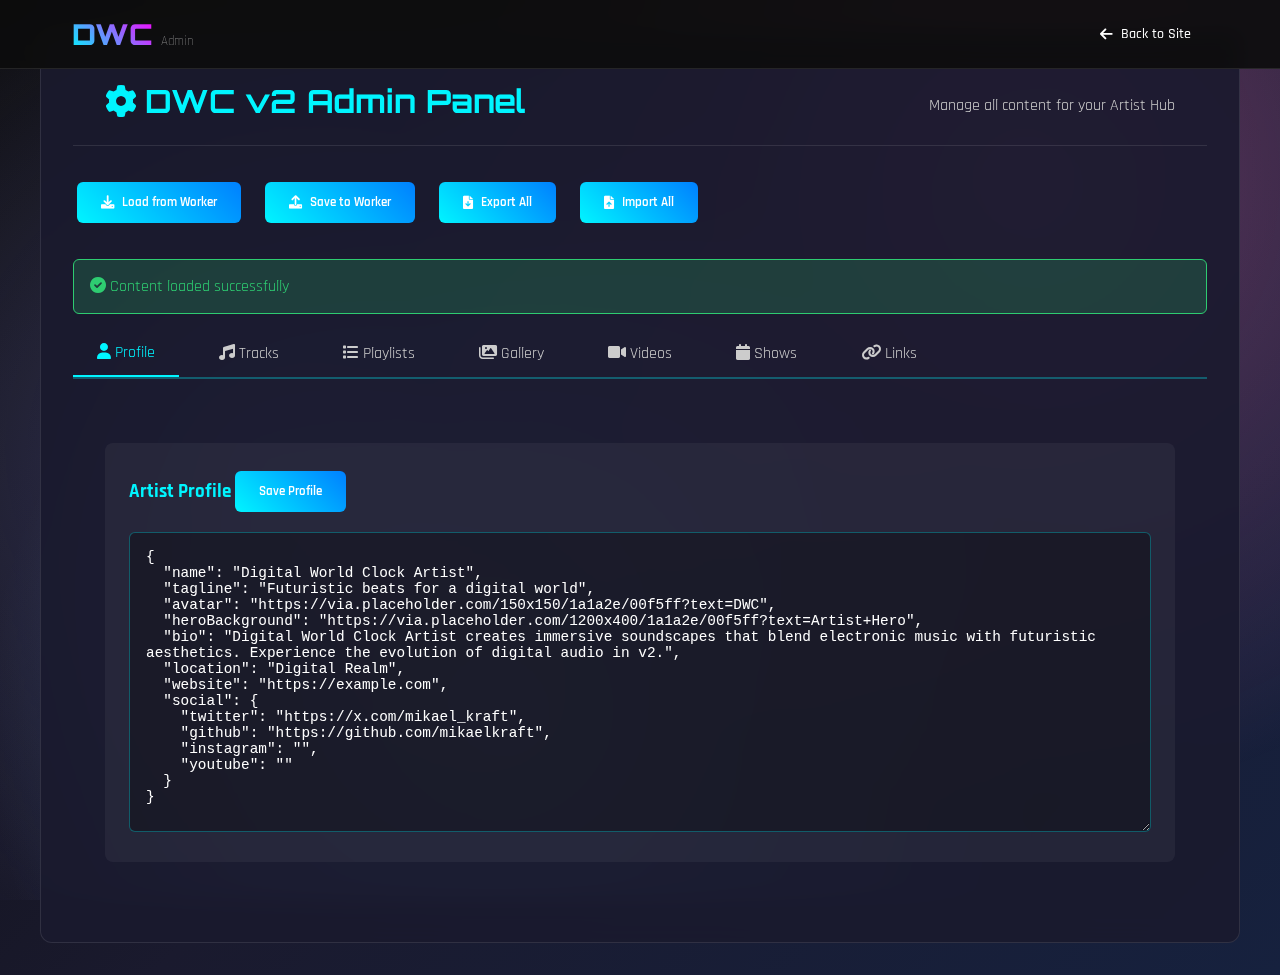
<file: v2/admin/index.html>
<!DOCTYPE html>
<html lang="en">
<head>
    <meta charset="UTF-8">
    <meta name="viewport" content="width=device-width, initial-scale=1.0">
    <title>DWC v2 Admin Panel</title>
    
    <!-- Futuristic fonts -->
    <link href="https://fonts.googleapis.com/css2?family=Orbitron:wght@400;700;900&family=Rajdhani:wght@300;400;500;600;700&display=swap" rel="stylesheet">
    
    <!-- Font Awesome for icons -->
    <link rel="stylesheet" href="https://cdnjs.cloudflare.com/ajax/libs/font-awesome/6.0.0/css/all.min.css">
    
    <link rel="stylesheet" href="../style.css">
    <style>
        .admin-panel {
            max-width: 1200px;
            margin: 2rem auto;
            padding: 2rem;
            background: rgba(26, 26, 46, 0.9);
            border-radius: 12px;
            backdrop-filter: blur(10px);
        }
        
        .admin-header {
            text-align: center;
            margin-bottom: 2rem;
        }
        
        .admin-title {
            font-family: 'Orbitron', monospace;
            font-size: 2rem;
            color: #00f5ff;
            margin-bottom: 0.5rem;
        }
        
        .admin-tabs {
            display: flex;
            gap: 1rem;
            margin-bottom: 2rem;
            border-bottom: 2px solid rgba(0, 245, 255, 0.3);
        }
        
        .admin-tab {
            padding: 0.75rem 1.5rem;
            background: none;
            border: none;
            color: #ccc;
            cursor: pointer;
            font-family: 'Rajdhani', sans-serif;
            font-size: 1rem;
            transition: all 0.3s ease;
        }
        
        .admin-tab.active {
            color: #00f5ff;
            border-bottom: 2px solid #00f5ff;
        }
        
        .admin-content {
            display: none;
        }
        
        .admin-content.active {
            display: block;
        }
        
        .admin-actions {
            display: flex;
            gap: 1rem;
            margin-bottom: 2rem;
            flex-wrap: wrap;
        }
        
        .admin-btn {
            padding: 0.75rem 1.5rem;
            background: linear-gradient(45deg, #00f5ff, #0080ff);
            border: none;
            border-radius: 6px;
            color: white;
            cursor: pointer;
            font-family: 'Rajdhani', sans-serif;
            font-weight: 600;
            transition: all 0.3s ease;
        }
        
        .admin-btn:hover {
            transform: translateY(-2px);
            box-shadow: 0 8px 16px rgba(0, 245, 255, 0.3);
        }
        
        .admin-btn.danger {
            background: linear-gradient(45deg, #ff4757, #ff3742);
        }
        
        .content-editor {
            background: rgba(255, 255, 255, 0.05);
            border-radius: 8px;
            padding: 1.5rem;
            margin-bottom: 1rem;
        }
        
        .editor-header {
            display: flex;
            justify-content: between;
            align-items: center;
            margin-bottom: 1rem;
        }
        
        .editor-title {
            font-family: 'Rajdhani', sans-serif;
            font-size: 1.2rem;
            color: #00f5ff;
        }
        
        .json-editor {
            width: 100%;
            min-height: 300px;
            background: rgba(0, 0, 0, 0.3);
            border: 1px solid rgba(0, 245, 255, 0.3);
            border-radius: 6px;
            padding: 1rem;
            color: #fff;
            font-family: 'Courier New', monospace;
            font-size: 0.9rem;
            resize: vertical;
        }
        
        .status-message {
            padding: 1rem;
            border-radius: 6px;
            margin: 1rem 0;
            font-family: 'Rajdhani', sans-serif;
        }
        
        .status-success {
            background: rgba(46, 204, 113, 0.2);
            border: 1px solid #2ecc71;
            color: #2ecc71;
        }
        
        .status-error {
            background: rgba(231, 76, 60, 0.2);
            border: 1px solid #e74c3c;
            color: #e74c3c;
        }
        
        .status-warning {
            background: rgba(241, 196, 15, 0.2);
            border: 1px solid #f1c40f;
            color: #f1c40f;
        }
    </style>
</head>
<body>
    <!-- Background particle system -->
    <div id="particles-container"></div>
    
    <!-- Header -->
    <header class="header">
        <div class="nav-container">
            <div class="brand">
                <span class="brand-text">DWC</span>
                <span class="brand-sub">Admin</span>
            </div>
            <nav class="nav">
                <a href="../index.html" class="nav-link">
                    <i class="fas fa-arrow-left"></i>
                    <span>Back to Site</span>
                </a>
            </nav>
        </div>
    </header>

    <!-- Admin Panel -->
    <div class="admin-panel">
        <div class="admin-header">
            <h1 class="admin-title">
                <i class="fas fa-cog"></i>
                DWC v2 Admin Panel
            </h1>
            <p style="color: #ccc;">Manage all content for your Artist Hub</p>
        </div>

        <!-- Global Actions -->
        <div class="admin-actions">
            <button id="load-from-worker" class="admin-btn">
                <i class="fas fa-download"></i>
                Load from Worker
            </button>
            <button id="save-to-worker" class="admin-btn">
                <i class="fas fa-upload"></i>
                Save to Worker
            </button>
            <button id="export-all" class="admin-btn">
                <i class="fas fa-file-download"></i>
                Export All
            </button>
            <button id="import-all" class="admin-btn">
                <i class="fas fa-file-upload"></i>
                Import All
            </button>
        </div>

        <!-- Status Messages -->
        <div id="status-container"></div>

        <!-- Content Tabs -->
        <div class="admin-tabs">
            <button class="admin-tab active" data-tab="profile">
                <i class="fas fa-user"></i>
                Profile
            </button>
            <button class="admin-tab" data-tab="tracks">
                <i class="fas fa-music"></i>
                Tracks
            </button>
            <button class="admin-tab" data-tab="playlists">
                <i class="fas fa-list"></i>
                Playlists
            </button>
            <button class="admin-tab" data-tab="gallery">
                <i class="fas fa-images"></i>
                Gallery
            </button>
            <button class="admin-tab" data-tab="videos">
                <i class="fas fa-video"></i>
                Videos
            </button>
            <button class="admin-tab" data-tab="shows">
                <i class="fas fa-calendar"></i>
                Shows
            </button>
            <button class="admin-tab" data-tab="links">
                <i class="fas fa-link"></i>
                Links
            </button>
        </div>

        <!-- Content Editors -->
        <div id="profile-content" class="admin-content active">
            <div class="content-editor">
                <div class="editor-header">
                    <h3 class="editor-title">Artist Profile</h3>
                    <button id="save-profile" class="admin-btn">Save Profile</button>
                </div>
                <textarea id="profile-editor" class="json-editor" placeholder="Profile JSON will load here..."></textarea>
            </div>
        </div>

        <div id="tracks-content" class="admin-content">
            <div class="content-editor">
                <div class="editor-header">
                    <h3 class="editor-title">Music Tracks</h3>
                    <button id="save-tracks" class="admin-btn">Save Tracks</button>
                </div>
                <textarea id="tracks-editor" class="json-editor" placeholder="Tracks JSON will load here..."></textarea>
            </div>
        </div>

        <div id="playlists-content" class="admin-content">
            <div class="content-editor">
                <div class="editor-header">
                    <h3 class="editor-title">Playlists</h3>
                    <button id="save-playlists" class="admin-btn">Save Playlists</button>
                </div>
                <textarea id="playlists-editor" class="json-editor" placeholder="Playlists JSON will load here..."></textarea>
            </div>
        </div>

        <div id="gallery-content" class="admin-content">
            <div class="content-editor">
                <div class="editor-header">
                    <h3 class="editor-title">Gallery</h3>
                    <button id="save-gallery" class="admin-btn">Save Gallery</button>
                </div>
                <textarea id="gallery-editor" class="json-editor" placeholder="Gallery JSON will load here..."></textarea>
            </div>
        </div>

        <div id="videos-content" class="admin-content">
            <div class="content-editor">
                <div class="editor-header">
                    <h3 class="editor-title">Videos</h3>
                    <button id="save-videos" class="admin-btn">Save Videos</button>
                </div>
                <textarea id="videos-editor" class="json-editor" placeholder="Videos JSON will load here..."></textarea>
            </div>
        </div>

        <div id="shows-content" class="admin-content">
            <div class="content-editor">
                <div class="editor-header">
                    <h3 class="editor-title">Shows</h3>
                    <button id="save-shows" class="admin-btn">Save Shows</button>
                </div>
                <textarea id="shows-editor" class="json-editor" placeholder="Shows JSON will load here..."></textarea>
            </div>
        </div>

        <div id="links-content" class="admin-content">
            <div class="content-editor">
                <div class="editor-header">
                    <h3 class="editor-title">Links</h3>
                    <button id="save-links" class="admin-btn">Save Links</button>
                </div>
                <textarea id="links-editor" class="json-editor" placeholder="Links JSON will load here..."></textarea>
            </div>
        </div>
    </div>

    <!-- Scripts -->
    <script src="../config.js"></script>
    <script src="admin.js"></script>
</body>
</html>
</file>
<file: v2/style.css>
/* Reset and base styles */
* {
    margin: 0;
    padding: 0;
    box-sizing: border-box;
}

body {
    font-family: 'Rajdhani', sans-serif;
    background: linear-gradient(135deg, #0c0c0c 0%, #1a1a2e 50%, #16213e 100%);
    color: #ffffff;
    min-height: 100vh;
    overflow-x: hidden;
    position: relative;
}

/* Particles background */
#particles-container {
    position: fixed;
    top: 0;
    left: 0;
    width: 100%;
    height: 100%;
    z-index: -1;
    background: radial-gradient(circle at 20% 50%, rgba(120, 119, 198, 0.3) 0%, transparent 50%),
                radial-gradient(circle at 80% 20%, rgba(255, 119, 198, 0.3) 0%, transparent 50%),
                radial-gradient(circle at 40% 80%, rgba(120, 198, 255, 0.3) 0%, transparent 50%);
}

/* Header */
.header {
    position: fixed;
    top: 0;
    left: 0;
    right: 0;
    z-index: 1000;
    background: rgba(12, 12, 12, 0.9);
    backdrop-filter: blur(10px);
    border-bottom: 1px solid rgba(255, 255, 255, 0.1);
}

.nav-container {
    display: flex;
    justify-content: space-between;
    align-items: center;
    padding: 1rem 2rem;
    max-width: 1200px;
    margin: 0 auto;
}

.brand {
    display: flex;
    align-items: baseline;
    gap: 0.5rem;
}

.brand-text {
    font-family: 'Orbitron', monospace;
    font-size: 1.8rem;
    font-weight: 900;
    background: linear-gradient(45deg, #00f5ff, #ff00ff);
    -webkit-background-clip: text;
    -webkit-text-fill-color: transparent;
    background-clip: text;
}

.brand-sub {
    font-size: 0.8rem;
    color: #888;
    font-weight: 300;
}

.nav {
    display: flex;
    gap: 2rem;
}

.nav-link {
    display: flex;
    align-items: center;
    gap: 0.5rem;
    color: #ffffff;
    text-decoration: none;
    font-size: 0.9rem;
    font-weight: 500;
    transition: all 0.3s ease;
    padding: 0.5rem 1rem;
    border-radius: 20px;
    border: 1px solid transparent;
}

.nav-link:hover {
    color: #00f5ff;
    border-color: rgba(0, 245, 255, 0.3);
    background: rgba(0, 245, 255, 0.1);
}

/* Main content */
.main-content {
    padding-top: 170px;
    min-height: 100vh;
    max-width: 1200px;
    margin: 0 auto;
    padding-left: 2rem;
    padding-right: 2rem;
}

/* Digital clock */
.clock-container {
    text-align: center;
    margin-bottom: 3rem;
}

.digital-clock {
    font-family: 'Orbitron', monospace;
    font-size: 3rem;
    font-weight: 700;
    color: #00f5ff;
    text-shadow: 0 0 20px rgba(0, 245, 255, 0.5);
    margin-bottom: 0.5rem;
}

.clock-label {
    font-size: 1rem;
    color: #888;
    text-transform: uppercase;
    letter-spacing: 2px;
}

/* Player container */
.player-container {
    background: rgba(255, 255, 255, 0.05);
    backdrop-filter: blur(15px);
    border-radius: 20px;
    border: 1px solid rgba(255, 255, 255, 0.1);
    padding: 2rem;
    margin-bottom: 3rem;
    box-shadow: 0 8px 32px rgba(0, 0, 0, 0.3);
}

/* Track info */
.track-info {
    display: flex;
    gap: 2rem;
    margin-bottom: 2rem;
    align-items: center;
}

.track-artwork {
    position: relative;
    width: 120px;
    height: 120px;
    border-radius: 15px;
    overflow: hidden;
    border: 2px solid rgba(255, 255, 255, 0.2);
}

.track-artwork img {
    width: 100%;
    height: 100%;
    object-fit: cover;
}

.artwork-overlay {
    position: absolute;
    top: 0;
    left: 0;
    right: 0;
    bottom: 0;
    background: rgba(0, 0, 0, 0.5);
    display: flex;
    align-items: center;
    justify-content: center;
    opacity: 0;
    transition: opacity 0.3s ease;
}

.track-artwork:hover .artwork-overlay {
    opacity: 1;
}

.play-indicator {
    color: #00f5ff;
    font-size: 2rem;
}

.track-details {
    flex: 1;
    min-width: 0;
}

.track-title {
    font-size: 2rem;
    font-weight: 700;
    margin-bottom: 0.5rem;
    background: linear-gradient(45deg, #ffffff, #00f5ff);
    -webkit-background-clip: text;
    -webkit-text-fill-color: transparent;
    background-clip: text;
    white-space: nowrap;
    overflow: hidden;
    text-overflow: ellipsis;
}

.track-artist {
    font-size: 1.2rem;
    color: #ff00ff;
    margin-bottom: 0.3rem;
    font-weight: 500;
}

.track-album {
    font-size: 1rem;
    color: #888;
    font-weight: 300;
}

/* Visualizer */
.visualizer-container {
    margin-bottom: 2rem;
    height: 100px;
    border-radius: 10px;
    overflow: hidden;
    border: 1px solid rgba(255, 255, 255, 0.1);
}

.visualizer {
    width: 100%;
    height: 100%;
    background: linear-gradient(45deg, rgba(0, 245, 255, 0.1), rgba(255, 0, 255, 0.1));
}

/* Player controls */
.player-controls {
    display: flex;
    justify-content: center;
    align-items: center;
    gap: 2rem;
    margin-bottom: 2rem;
}

.control-btn {
    background: transparent;
    border: 2px solid rgba(255, 255, 255, 0.2);
    color: #ffffff;
    width: 50px;
    height: 50px;
    border-radius: 50%;
    cursor: pointer;
    transition: all 0.3s ease;
    display: flex;
    align-items: center;
    justify-content: center;
    font-size: 1.2rem;
}

.control-btn:hover {
    border-color: #00f5ff;
    color: #00f5ff;
    transform: scale(1.1);
    box-shadow: 0 0 20px rgba(0, 245, 255, 0.3);
}

.play-btn {
    width: 70px;
    height: 70px;
    font-size: 1.5rem;
    background: linear-gradient(45deg, #00f5ff, #ff00ff);
    border: none;
}

.play-btn:hover {
    transform: scale(1.1);
    box-shadow: 0 0 30px rgba(0, 245, 255, 0.5);
}

/* Progress bar */
.progress-container {
    display: flex;
    align-items: center;
    gap: 1rem;
    margin-bottom: 1rem;
}

.time-display {
    font-family: 'Orbitron', monospace;
    font-size: 0.9rem;
    color: #888;
    min-width: 40px;
}

.progress-bar-container {
    flex: 1;
    height: 6px;
    background: rgba(255, 255, 255, 0.1);
    border-radius: 3px;
    position: relative;
    cursor: pointer;
}

.progress-bar {
    width: 100%;
    height: 100%;
    position: relative;
}

.progress-fill {
    height: 100%;
    background: linear-gradient(90deg, #00f5ff, #ff00ff);
    border-radius: 3px;
    width: 0%;
    transition: width 0.1s ease;
}

.progress-handle {
    position: absolute;
    top: 50%;
    transform: translateY(-50%);
    width: 12px;
    height: 12px;
    background: #ffffff;
    border-radius: 50%;
    left: 0%;
    opacity: 0;
    transition: opacity 0.3s ease;
    box-shadow: 0 0 10px rgba(255, 255, 255, 0.5);
}

.progress-bar-container:hover .progress-handle {
    opacity: 1;
}

/* Volume control */
.volume-container {
    display: flex;
    align-items: center;
    gap: 1rem;
    justify-content: center;
}

.volume-container i {
    color: #888;
    font-size: 1rem;
}

.volume-bar-container {
    width: 100px;
    height: 4px;
    background: rgba(255, 255, 255, 0.1);
    border-radius: 2px;
    position: relative;
    cursor: pointer;
}

.volume-bar {
    width: 100%;
    height: 100%;
    position: relative;
}

.volume-fill {
    height: 100%;
    background: #00f5ff;
    border-radius: 2px;
    width: 80%;
}

.volume-handle {
    position: absolute;
    top: 50%;
    transform: translateY(-50%);
    width: 10px;
    height: 10px;
    background: #ffffff;
    border-radius: 50%;
    left: 80%;
    opacity: 0;
    transition: opacity 0.3s ease;
}

.volume-bar-container:hover .volume-handle {
    opacity: 1;
}

/* Lyrics */
.lyrics-container {
    background: rgba(255, 255, 255, 0.05);
    backdrop-filter: blur(15px);
    border-radius: 20px;
    border: 1px solid rgba(255, 255, 255, 0.1);
    padding: 2rem;
    margin-bottom: 3rem;
}

.lyrics-header {
    display: flex;
    align-items: center;
    gap: 1rem;
    margin-bottom: 1.5rem;
    font-size: 1.5rem;
    color: #00f5ff;
}

.lyrics-display {
    min-height: 200px;
    font-size: 1.1rem;
    line-height: 1.8;
    font-weight: 400;
}

.lyrics-loading {
    display: flex;
    align-items: center;
    justify-content: center;
    gap: 1rem;
    height: 200px;
    color: #888;
}

.lyrics-line {
    margin-bottom: 0.8rem;
    opacity: 0.6;
    transition: all 0.3s ease;
    cursor: pointer;
}

.lyrics-line.active {
    opacity: 1;
    color: #00f5ff;
    font-weight: 600;
    text-shadow: 0 0 10px rgba(0, 245, 255, 0.3);
}

.lyrics-line.typed {
    opacity: 1;
    color: #ffffff;
}

/* Admin panel */
.admin-panel {
    background: rgba(255, 0, 0, 0.1);
    border: 1px solid rgba(255, 0, 0, 0.3);
    border-radius: 10px;
    padding: 1rem;
    margin-bottom: 2rem;
}

.admin-controls {
    display: flex;
    gap: 1rem;
}

.admin-btn {
    background: linear-gradient(45deg, #ff0040, #ff4000);
    color: white;
    border: none;
    padding: 0.5rem 1rem;
    border-radius: 5px;
    cursor: pointer;
    font-weight: 500;
    transition: all 0.3s ease;
}

.admin-btn:hover {
    transform: translateY(-2px);
    box-shadow: 0 4px 15px rgba(255, 0, 64, 0.3);
}

/* Footer */
.footer {
    background: rgba(12, 12, 12, 0.9);
    border-top: 1px solid rgba(255, 255, 255, 0.1);
    padding: 2rem;
    text-align: center;
}

.footer-content {
    max-width: 1200px;
    margin: 0 auto;
}

.copyright {
    font-size: 0.9rem;
    color: #888;
    margin-bottom: 1rem;
}

.attribution {
    font-size: 0.8rem;
    color: #666;
    margin-bottom: 1rem;
    display: flex;
    align-items: center;
    justify-content: center;
    gap: 0.5rem;
}

.license {
    display: flex;
    justify-content: center;
}

/* Responsive design */
@media (max-width: 768px) {
    .nav-container {
        padding: 1rem;
    }
    
    .brand-text {
        font-size: 1.5rem;
    }
    
    .nav {
        gap: 1rem;
    }
    
    .nav-link span {
        display: none;
    }
    
    .main-content {
        padding-left: 1rem;
        padding-right: 1rem;
        padding-top: 190px;
    }
    
    .search-panel {
        right: 0.75rem;
        left: 0.75rem;
        width: auto;
    }
    
    .hero-clock .digital-clock {
        font-size: 2.1rem;
    }
    
    .digital-clock {
        font-size: 2rem;
    }
    
    .track-info {
        flex-direction: column;
        text-align: center;
        gap: 1rem;
    }
    
    .track-artwork {
        align-self: center;
    }
    
    .player-controls {
        gap: 1rem;
    }
    
    .control-btn {
        width: 45px;
        height: 45px;
        font-size: 1rem;
    }
    
    .play-btn {
        width: 60px;
        height: 60px;
        font-size: 1.3rem;
    }
    
    .volume-container {
        flex-direction: column;
        gap: 0.5rem;
    }
    
    .volume-bar-container {
        width: 150px;
    }
}

@media (max-width: 480px) {
    .player-container,
    .lyrics-container {
        padding: 1rem;
    }
    
    .track-title {
        font-size: 1.5rem;
    }
    
    .track-artist {
        font-size: 1rem;
    }
}

/* Animations */
@keyframes pulse {
    0%, 100% { opacity: 0.8; }
    50% { opacity: 1; }
}

.pulsing {
    animation: pulse 2s infinite;
}

@keyframes typewriter {
    from { width: 0; }
    to { width: 100%; }
}

.typewriter {
    overflow: hidden;
    white-space: nowrap;
    animation: typewriter 0.5s ease-in-out;
}

/* Hero clock block */
.hero-clock {
    display: flex;
    flex-direction: column;
    align-items: center;
    padding: 0.75rem 1.5rem 0.25rem;
    gap: 0.35rem;
}

.hero-clock .digital-clock {
    font-family: 'Orbitron', monospace;
    font-size: 2.6rem;
    font-weight: 700;
    color: #00f5ff;
    text-shadow: 0 0 12px rgba(0,245,255,0.5), 0 0 28px rgba(255,0,255,0.25);
    animation: heroClockGlow 5s ease-in-out infinite;
}

@keyframes heroClockGlow {
    0%,100% { text-shadow: 0 0 10px rgba(0,245,255,0.5), 0 0 22px rgba(255,0,255,0.18); }
    50% { text-shadow: 0 0 16px rgba(0,245,255,0.8), 0 0 38px rgba(255,0,255,0.35); }
}

.clock-label {
    font-size: 0.65rem;
    text-transform: uppercase;
    letter-spacing: 0.35em;
    color: rgba(255,255,255,0.55);
    font-family: 'Rajdhani', sans-serif;
    text-align: center;
}

/* Search panel and trigger */
.search-trigger {
    cursor: pointer;
    background: transparent;
    border: 1px solid transparent;
}

.search-trigger:hover {
    border-color: rgba(0,245,255,0.35);
    background: rgba(0,245,255,0.1);
}

.search-panel {
    position: absolute;
    top: 100%;
    right: 1.5rem;
    margin-top: 0.6rem;
    background: rgba(15,18,28,0.92);
    backdrop-filter: blur(14px) saturate(160%);
    border: 1px solid rgba(0,245,255,0.35);
    border-radius: 16px;
    padding: 0.85rem 1rem;
    box-shadow: 0 10px 40px -12px rgba(0,0,0,0.55), 0 0 0 1px rgba(255,255,255,0.05);
    width: clamp(260px, 38vw, 430px);
    z-index: 1200;
    animation: panelIn 180ms cubic-bezier(.4,.14,.3,1);
}

@keyframes panelIn {
    from { opacity: 0; transform: translateY(-8px) scale(.96); }
    to { opacity: 1; transform: translateY(0) scale(1); }
}

.search-form {
    display: flex;
    align-items: stretch;
    gap: 0.6rem;
}

.search-field {
    flex: 1;
    background: linear-gradient(150deg, rgba(30,40,60,0.85), rgba(16,20,32,0.9));
    border: 1px solid rgba(0,245,255,0.25);
    border-radius: 10px;
    padding: 0.6rem 0.85rem;
    font-family: 'Rajdhani', sans-serif;
    font-size: 0.95rem;
    color: #e7f9ff;
    outline: none;
    transition: border-color 0.25s, box-shadow 0.25s;
}

.search-field:focus {
    border-color: #23f0ff;
    box-shadow: 0 0 0 2px rgba(35,240,255,0.28);
}

.search-submit {
    background: linear-gradient(140deg, #02d3ff, #ff00ff 60%);
    border: none;
    border-radius: 10px;
    padding: 0 1rem;
    display: flex;
    align-items: center;
    color: #fff;
    font-size: 0.95rem;
    cursor: pointer;
    transition: filter 0.25s, transform 0.2s;
}

.search-submit:hover { filter: brightness(1.15); }
.search-submit:active { transform: scale(.93); }

/* Accessibility helpers */
.sr-only {
    position: absolute;
    width: 1px;
    height: 1px;
    padding: 0;
    margin: -1px;
    overflow: hidden;
    clip: rect(0 0 0 0);
    border: 0;
}

/* Gallery module */
.gallery-section {
    background: rgba(26,26,46,0.7);
    backdrop-filter: blur(10px);
    border: 1px solid rgba(255,255,255,0.1);
    border-radius: 15px;
    margin: 2rem 0;
    overflow: hidden;
}

.gallery-header {
    padding: 1.25rem 1.75rem;
    border-bottom: 1px solid rgba(255,255,255,0.1);
    display: flex;
    align-items: center;
    gap: 0.75rem;
}

.gallery-title {
    font-family: 'Orbitron', monospace;
    font-size: 1.25rem;
    font-weight: 700;
    color: #00f5ff;
    display: flex;
    align-items: center;
    gap: 0.6rem;
}

.gallery-grid {
    display: grid;
    grid-template-columns: repeat(auto-fit, minmax(240px, 1fr));
    gap: 1.25rem;
    padding: 1.5rem;
}

.gallery-item {
    position: relative;
    background: rgba(255,255,255,0.05);
    border: 1px solid transparent;
    border-radius: 14px;
    overflow: hidden;
    display: flex;
    flex-direction: column;
    cursor: pointer;
    transition: border-color 0.3s ease, background 0.3s ease, transform 0.35s ease;
}

.gallery-item:hover {
    border-color: rgba(0,245,255,0.35);
    background: rgba(0,245,255,0.08);
    transform: translateY(-6px);
}

.gallery-thumb {
    position: relative;
    width: 100%;
    aspect-ratio: 16 / 11;
    overflow: hidden;
}

.gallery-thumb img {
    width: 100%;
    height: 100%;
    object-fit: cover;
    transition: transform 0.6s ease;
}

.gallery-item:hover .gallery-thumb img {
    transform: scale(1.07) rotate(.3deg);
}

.gallery-meta {
    padding: 1rem 1rem 1.15rem;
    display: flex;
    flex-direction: column;
    gap: 0.35rem;
    min-height: 120px;
}

.gallery-title-text {
    font-weight: 600;
    font-size: 1.05rem;
    background: linear-gradient(45deg,#fff,#00f5ff);
    -webkit-background-clip: text;
    -webkit-text-fill-color: transparent;
    background-clip: text;
    line-height: 1.2;
    white-space: nowrap;
    overflow: hidden;
    text-overflow: ellipsis;
}

.gallery-description {
    font-size: 0.82rem;
    line-height: 1.35;
    color: #9aa4ba;
    flex: 1;
    overflow: hidden;
}

.gallery-tags {
    display: flex;
    flex-wrap: wrap;
    gap: 0.35rem;
    margin-top: 0.3rem;
}

.gallery-tag {
    font-size: 0.65rem;
    letter-spacing: 0.08em;
    text-transform: uppercase;
    padding: 0.25rem 0.5rem;
    border-radius: 20px;
    background: rgba(0,245,255,0.15);
    color: #b4f9ff;
    backdrop-filter: blur(4px);
}

.gallery-actions {
    position: absolute;
    top: 8px;
    right: 8px;
    display: flex;
    flex-direction: column;
    gap: 0.4rem;
    opacity: 0;
    transition: opacity 0.3s ease;
}

.gallery-item:hover .gallery-actions {
    opacity: 1;
}

.gallery-btn {
    background: rgba(0,0,0,0.5);
    border: 1px solid rgba(255,255,255,0.25);
    color: #e7f9ff;
    width: 34px;
    height: 34px;
    border-radius: 10px;
    display: flex;
    align-items: center;
    justify-content: center;
    font-size: 0.85rem;
    cursor: pointer;
    transition: background 0.25s, color 0.25s, border-color 0.25s;
}

.gallery-btn:hover {
    background: rgba(0,245,255,0.2);
    border-color: rgba(0,245,255,0.55);
    color: #00f5ff;
}

/* Supported by bar */
.support-bar {
    padding: 1.25rem 2rem;
    background: linear-gradient(90deg, rgba(0,245,255,0.08), rgba(255,0,255,0.08));
    backdrop-filter: blur(8px);
    border-top: 1px solid rgba(255,255,255,0.08);
    border-bottom: 1px solid rgba(255,255,255,0.08);
    display: flex;
    justify-content: center;
}

.support-inner {
    max-width: 1200px;
    width: 100%;
    display: flex;
    align-items: center;
    gap: 1rem;
    flex-wrap: wrap;
    justify-content: center;
}

.support-label {
    font-size: 0.7rem;
    letter-spacing: 0.4em;
    text-transform: uppercase;
    color: #8dddf2;
    font-weight: 600;
}

.support-logos {
    list-style: none;
    display: flex;
    gap: 1.25rem;
    padding: 0;
    margin: 0;
}

.support-logos a {
    font-size: 0.8rem;
    color: #fff;
    text-decoration: none;
    background: rgba(255,255,255,0.08);
    padding: 0.45rem 0.75rem;
    border-radius: 8px;
    border: 1px solid transparent;
    transition: background 0.3s, border-color 0.3s, color 0.3s;
}

.support-logos a:hover {
    background: rgba(0,245,255,0.18);
    border-color: rgba(0,245,255,0.45);
    color: #00f5ff;
}

/* Tighten footer spacing now that support bar exists */
.footer {
    padding-top: 1.5rem;
}

/* Minor typography smoothing */
body, input, button {
    -webkit-font-smoothing: antialiased;
    text-rendering: optimizeLegibility;
}

/* New v2 Module Styles */

/* Content Tabs */
.content-tabs {
    background: rgba(26, 26, 46, 0.7);
    backdrop-filter: blur(10px);
    border-radius: 15px;
    border: 1px solid rgba(255, 255, 255, 0.1);
    margin: 2rem 0;
    overflow: hidden;
}

.tab-nav {
    display: flex;
    border-bottom: 1px solid rgba(255, 255, 255, 0.1);
    flex-wrap: wrap;
}

.tab-btn {
    background: transparent;
    border: none;
    color: #888;
    padding: 1rem 2rem;
    cursor: pointer;
    transition: all 0.3s ease;
    border-bottom: 2px solid transparent;
    display: flex;
    align-items: center;
    gap: 0.5rem;
    font-size: 0.9rem;
    font-weight: 500;
    flex: 1;
    justify-content: center;
    min-width: 120px;
}

.tab-btn.active {
    color: #00f5ff;
    border-bottom-color: #00f5ff;
    background: rgba(0, 245, 255, 0.1);
}

.tab-btn:hover {
    color: #ffffff;
    background: rgba(255, 255, 255, 0.05);
}

.tab-content {
    position: relative;
}

.tab-panel {
    display: none;
    opacity: 0;
    transition: opacity 0.3s ease;
}

.tab-panel.active {
    display: block;
    opacity: 1;
}

.tab-placeholder {
    padding: 3rem;
    text-align: center;
    color: #888;
    font-style: italic;
}

/* Playlist Container */
.playlist-container {
    background: rgba(26, 26, 46, 0.7);
    backdrop-filter: blur(10px);
    border-radius: 15px;
    border: 1px solid rgba(255, 255, 255, 0.1);
    margin: 2rem 0;
    overflow: hidden;
}

.playlist-header {
    display: flex;
    justify-content: space-between;
    align-items: center;
    padding: 1.5rem 2rem;
    border-bottom: 1px solid rgba(255, 255, 255, 0.1);
}

.playlist-title {
    font-family: 'Orbitron', monospace;
    font-size: 1.2rem;
    font-weight: 700;
    color: #00f5ff;
    display: flex;
    align-items: center;
    gap: 0.5rem;
}

.playlist-toggle-btn {
    background: rgba(0, 245, 255, 0.1);
    border: 1px solid rgba(0, 245, 255, 0.3);
    color: #00f5ff;
    padding: 0.5rem;
    border-radius: 50%;
    cursor: pointer;
    transition: all 0.3s ease;
    width: 40px;
    height: 40px;
    display: flex;
    align-items: center;
    justify-content: center;
}

.playlist-toggle-btn:hover {
    background: rgba(0, 245, 255, 0.2);
    border-color: #00f5ff;
}

.playlist-content {
    max-height: 0;
    overflow: hidden;
    transition: max-height 0.3s ease;
}

.playlist-content.visible {
    max-height: 400px;
    overflow-y: auto;
}

.playlist-items {
    padding: 1rem;
}

.playlist-item {
    display: flex;
    align-items: center;
    gap: 1rem;
    padding: 1rem;
    margin-bottom: 0.5rem;
    background: rgba(255, 255, 255, 0.05);
    border-radius: 10px;
    border: 1px solid transparent;
    cursor: pointer;
    transition: all 0.3s ease;
}

.playlist-item:hover {
    background: rgba(0, 245, 255, 0.1);
    border-color: rgba(0, 245, 255, 0.3);
    transform: translateX(5px);
}

.playlist-item.active {
    background: rgba(255, 0, 255, 0.1);
    border-color: rgba(255, 0, 255, 0.3);
}

.track-cover {
    position: relative;
    width: 50px;
    height: 50px;
    border-radius: 8px;
    overflow: hidden;
}

.track-cover img {
    width: 100%;
    height: 100%;
    object-fit: cover;
}

.track-overlay {
    position: absolute;
    top: 0;
    left: 0;
    right: 0;
    bottom: 0;
    background: rgba(0, 0, 0, 0.7);
    display: flex;
    align-items: center;
    justify-content: center;
    opacity: 0;
    transition: opacity 0.3s ease;
}

.playlist-item:hover .track-overlay {
    opacity: 1;
}

.track-info {
    flex: 1;
}

.track-info .track-title {
    font-weight: 600;
    color: #ffffff;
    margin-bottom: 0.2rem;
}

.track-info .track-artist {
    color: #00f5ff;
    font-size: 0.9rem;
}

.track-info .track-album {
    color: #888;
    font-size: 0.8rem;
}

.track-duration {
    color: #888;
    font-size: 0.9rem;
    min-width: 40px;
}

.track-actions {
    display: flex;
    gap: 0.5rem;
}

.track-action-btn {
    background: transparent;
    border: 1px solid rgba(255, 255, 255, 0.2);
    color: #888;
    padding: 0.5rem;
    border-radius: 50%;
    cursor: pointer;
    transition: all 0.3s ease;
    width: 32px;
    height: 32px;
    display: flex;
    align-items: center;
    justify-content: center;
}

.track-action-btn:hover {
    color: #00f5ff;
    border-color: rgba(0, 245, 255, 0.3);
    background: rgba(0, 245, 255, 0.1);
}

/* Section Styles */
.videos-section,
.shows-section,
.links-section {
    background: rgba(26, 26, 46, 0.7);
    backdrop-filter: blur(10px);
    border-radius: 15px;
    border: 1px solid rgba(255, 255, 255, 0.1);
    margin: 2rem 0;
    overflow: hidden;
}

.section-header {
    display: flex;
    justify-content: space-between;
    align-items: center;
    padding: 1.5rem 2rem;
    border-bottom: 1px solid rgba(255, 255, 255, 0.1);
    cursor: pointer;
}

.section-title {
    font-family: 'Orbitron', monospace;
    font-size: 1.2rem;
    font-weight: 700;
    color: #00f5ff;
    display: flex;
    align-items: center;
    gap: 0.5rem;
}

.section-toggle-btn {
    background: transparent;
    border: none;
    color: #888;
    cursor: pointer;
    transition: all 0.3s ease;
}

.section-toggle-btn:hover {
    color: #00f5ff;
}

.videos-content,
.shows-content,
.links-content {
    max-height: 0;
    overflow: hidden;
    transition: max-height 0.3s ease;
}

.videos-content.visible,
.shows-content.visible,
.links-content.visible {
    max-height: 600px;
    overflow-y: auto;
}

/* Videos */
.videos-grid {
    display: grid;
    grid-template-columns: repeat(auto-fit, minmax(300px, 1fr));
    gap: 1.5rem;
    padding: 2rem;
}

.video-card {
    background: rgba(255, 255, 255, 0.05);
    border-radius: 10px;
    overflow: hidden;
    cursor: pointer;
    transition: all 0.3s ease;
    border: 1px solid transparent;
}

.video-card:hover {
    transform: translateY(-5px);
    border-color: rgba(0, 245, 255, 0.3);
    background: rgba(0, 245, 255, 0.1);
}

.video-thumbnail {
    position: relative;
    width: 100%;
    height: 180px;
    overflow: hidden;
}

.video-thumbnail img {
    width: 100%;
    height: 100%;
    object-fit: cover;
}

.video-overlay {
    position: absolute;
    top: 0;
    left: 0;
    right: 0;
    bottom: 0;
    background: rgba(0, 0, 0, 0.7);
    display: flex;
    align-items: center;
    justify-content: center;
    opacity: 0;
    transition: opacity 0.3s ease;
}

.video-card:hover .video-overlay {
    opacity: 1;
}

.play-button {
    background: rgba(0, 245, 255, 0.8);
    border-radius: 50%;
    width: 60px;
    height: 60px;
    display: flex;
    align-items: center;
    justify-content: center;
    color: #000;
    font-size: 1.5rem;
}

.video-platform {
    position: absolute;
    top: 10px;
    right: 10px;
    background: rgba(0, 0, 0, 0.8);
    padding: 0.5rem;
    border-radius: 50%;
}

.video-platform.youtube {
    color: #ff0000;
}

.video-platform.vimeo {
    color: #1ab7ea;
}

.video-info {
    padding: 1.5rem;
}

.video-title {
    font-size: 1.1rem;
    font-weight: 600;
    color: #ffffff;
    margin-bottom: 0.5rem;
}

.video-description {
    color: #888;
    font-size: 0.9rem;
    line-height: 1.4;
}

.video-player-container {
    position: relative;
    background: rgba(0, 0, 0, 0.9);
    border-radius: 15px;
    padding: 2rem;
    margin-bottom: 2rem;
}

.video-embed {
    text-align: center;
}

.video-embed iframe {
    max-width: 100%;
    border-radius: 10px;
}

.video-close-btn {
    position: absolute;
    top: 1rem;
    right: 1rem;
    background: rgba(255, 255, 255, 0.1);
    border: 1px solid rgba(255, 255, 255, 0.2);
    color: #ffffff;
    padding: 0.5rem;
    border-radius: 50%;
    cursor: pointer;
    transition: all 0.3s ease;
}

.video-close-btn:hover {
    background: rgba(255, 0, 0, 0.2);
    border-color: #ff0000;
}

/* Shows */
.shows-tabs {
    display: flex;
    border-bottom: 1px solid rgba(255, 255, 255, 0.1);
}

.tab-btn {
    background: transparent;
    border: none;
    color: #888;
    padding: 1rem 2rem;
    cursor: pointer;
    transition: all 0.3s ease;
    border-bottom: 2px solid transparent;
}

.tab-btn.active {
    color: #00f5ff;
    border-bottom-color: #00f5ff;
}

.tab-btn:hover {
    color: #ffffff;
}

.shows-lists {
    position: relative;
}

.shows-list {
    display: none;
    padding: 2rem;
}

.shows-list.active {
    display: block;
}

.show-item {
    display: flex;
    align-items: center;
    gap: 2rem;
    padding: 1.5rem;
    margin-bottom: 1rem;
    background: rgba(255, 255, 255, 0.05);
    border-radius: 10px;
    border: 1px solid transparent;
    cursor: pointer;
    transition: all 0.3s ease;
}

.show-item:hover {
    background: rgba(0, 245, 255, 0.1);
    border-color: rgba(0, 245, 255, 0.3);
}

.show-item.past {
    opacity: 0.7;
}

.show-item.sold-out {
    border-color: rgba(255, 0, 0, 0.3);
}

.show-date {
    text-align: center;
    min-width: 80px;
}

.date-month {
    font-size: 0.8rem;
    color: #888;
    text-transform: uppercase;
}

.date-day {
    font-size: 2rem;
    font-weight: 700;
    color: #00f5ff;
}

.date-year {
    font-size: 0.8rem;
    color: #888;
}

.show-details {
    flex: 1;
}

.venue-name {
    font-size: 1.2rem;
    font-weight: 600;
    color: #ffffff;
    margin-bottom: 0.5rem;
}

.city-country {
    color: #888;
    margin-bottom: 0.5rem;
}

.show-time {
    display: flex;
    align-items: center;
    gap: 0.5rem;
    color: #00f5ff;
    font-size: 0.9rem;
}

.show-note {
    margin-top: 0.5rem;
    font-style: italic;
    color: #888;
    font-size: 0.9rem;
}

.show-actions {
    min-width: 120px;
    text-align: center;
}

.ticket-btn {
    background: linear-gradient(45deg, #00f5ff, #ff00ff);
    border: none;
    color: #000;
    padding: 0.75rem 1.5rem;
    border-radius: 25px;
    text-decoration: none;
    font-weight: 600;
    transition: all 0.3s ease;
    display: inline-flex;
    align-items: center;
    gap: 0.5rem;
}

.ticket-btn:hover {
    transform: translateY(-2px);
    box-shadow: 0 5px 15px rgba(0, 245, 255, 0.3);
}

.ticket-btn.small {
    padding: 0.5rem 1rem;
    font-size: 0.8rem;
    border-radius: 20px;
    margin: 0.2rem;
}

.ticket-badge-group {
    display: flex;
    flex-wrap: wrap;
    gap: 0.5rem;
    justify-content: center;
}

.show-status {
    display: flex;
    align-items: center;
    gap: 0.5rem;
    font-size: 0.9rem;
    padding: 0.5rem;
    border-radius: 20px;
}

.show-status.sold-out {
    color: #ff6b6b;
    background: rgba(255, 107, 107, 0.1);
}

.show-status.past-show {
    color: #888;
}

.show-status.coming-soon {
    color: #ffd93d;
    background: rgba(255, 217, 61, 0.1);
}

/* Links */
.links-grid {
    display: grid;
    grid-template-columns: repeat(auto-fit, minmax(250px, 1fr));
    gap: 1rem;
    padding: 2rem;
}

.link-card {
    display: flex;
    align-items: center;
    gap: 1rem;
    padding: 1.5rem;
    background: rgba(255, 255, 255, 0.05);
    border-radius: 15px;
    border: 1px solid transparent;
    text-decoration: none;
    color: #ffffff;
    transition: all 0.3s ease;
    position: relative;
    overflow: hidden;
}

.link-card::before {
    content: '';
    position: absolute;
    top: 0;
    left: -100%;
    width: 100%;
    height: 100%;
    background: linear-gradient(90deg, transparent, rgba(255, 255, 255, 0.1), transparent);
    transition: left 0.6s ease;
}

.link-card:hover::before {
    left: 100%;
}

.link-card:hover {
    background: rgba(0, 245, 255, 0.1);
    border-color: rgba(0, 245, 255, 0.3);
    transform: translateY(-2px);
}

.link-card.music-platform:hover {
    border-color: rgba(30, 215, 96, 0.5);
    background: rgba(30, 215, 96, 0.1);
}

.link-card.social-platform:hover {
    border-color: rgba(29, 161, 242, 0.5);
    background: rgba(29, 161, 242, 0.1);
}

.link-card.code-platform:hover {
    border-color: rgba(255, 255, 255, 0.5);
    background: rgba(255, 255, 255, 0.1);
}

.link-icon {
    width: 50px;
    height: 50px;
    display: flex;
    align-items: center;
    justify-content: center;
    background: rgba(255, 255, 255, 0.1);
    border-radius: 50%;
    font-size: 1.5rem;
    transition: all 0.3s ease;
}

.link-info {
    flex: 1;
}

.link-label {
    font-weight: 600;
    font-size: 1.1rem;
}

.link-arrow {
    opacity: 0.7;
    transition: all 0.3s ease;
}

/* Admin Panel */
.admin-panel {
    background: rgba(26, 26, 46, 0.9);
    backdrop-filter: blur(10px);
    border-radius: 15px 15px 0 0;
    border: 1px solid rgba(255, 255, 255, 0.1);
    margin-top: 2rem;
    position: relative;
}

.admin-header {
    display: flex;
    justify-content: space-between;
    align-items: center;
    padding: 1rem 2rem;
    border-bottom: 1px solid rgba(255, 255, 255, 0.1);
    cursor: pointer;
}

.admin-title {
    font-family: 'Orbitron', monospace;
    font-size: 1rem;
    font-weight: 700;
    color: #ffd93d;
    display: flex;
    align-items: center;
    gap: 0.5rem;
}

.admin-toggle-btn {
    background: transparent;
    border: none;
    color: #888;
    cursor: pointer;
    transition: all 0.3s ease;
    padding: 0.5rem;
}

.admin-content {
    padding: 2rem;
}

.admin-login {
    text-align: center;
    max-width: 400px;
    margin: 0 auto;
}

.login-info {
    color: #888;
    margin-bottom: 2rem;
    padding: 1rem;
    background: rgba(255, 217, 61, 0.1);
    border-radius: 8px;
    border-left: 3px solid #ffd93d;
}

.form-group {
    margin-bottom: 1.5rem;
    text-align: left;
}

.form-group label {
    display: block;
    margin-bottom: 0.5rem;
    color: #ffffff;
    font-weight: 600;
}

.form-group input {
    width: 100%;
    padding: 0.75rem;
    background: rgba(255, 255, 255, 0.1);
    border: 1px solid rgba(255, 255, 255, 0.2);
    border-radius: 8px;
    color: #ffffff;
    font-size: 1rem;
}

.form-group input:focus {
    outline: none;
    border-color: #00f5ff;
    background: rgba(0, 245, 255, 0.1);
}

.admin-btn {
    background: linear-gradient(45deg, #ffd93d, #ff6b6b);
    border: none;
    color: #000;
    padding: 0.75rem 1.5rem;
    border-radius: 8px;
    font-weight: 600;
    cursor: pointer;
    transition: all 0.3s ease;
    display: inline-flex;
    align-items: center;
    gap: 0.5rem;
    margin: 0.25rem;
}

.admin-btn:hover {
    transform: translateY(-2px);
    box-shadow: 0 5px 15px rgba(255, 217, 61, 0.3);
}

.admin-btn.secondary {
    background: rgba(255, 255, 255, 0.1);
    color: #ffffff;
    border: 1px solid rgba(255, 255, 255, 0.2);
}

.admin-btn.secondary:hover {
    background: rgba(255, 255, 255, 0.2);
    box-shadow: 0 5px 15px rgba(255, 255, 255, 0.1);
}

.login-note {
    margin-top: 1rem;
    color: #888;
}

.admin-dashboard {
    width: 100%;
}

.admin-toolbar {
    display: flex;
    gap: 1rem;
    margin-bottom: 2rem;
    flex-wrap: wrap;
}

.admin-tabs {
    display: flex;
    gap: 0.5rem;
    margin-bottom: 2rem;
    border-bottom: 1px solid rgba(255, 255, 255, 0.1);
    flex-wrap: wrap;
}

.admin-tab-btn {
    background: transparent;
    border: none;
    color: #888;
    padding: 1rem 1.5rem;
    cursor: pointer;
    transition: all 0.3s ease;
    border-bottom: 2px solid transparent;
    font-size: 0.9rem;
}

.admin-tab-btn.active {
    color: #ffd93d;
    border-bottom-color: #ffd93d;
}

.admin-tab-btn:hover {
    color: #ffffff;
}

.admin-tab-content {
    min-height: 300px;
}

.admin-tab-panel {
    display: none;
}

.admin-tab-panel.active {
    display: block;
}

.overview-stats {
    display: grid;
    grid-template-columns: repeat(auto-fit, minmax(200px, 1fr));
    gap: 1.5rem;
    margin-bottom: 2rem;
}

.stat-card {
    background: rgba(255, 255, 255, 0.05);
    border-radius: 10px;
    padding: 1.5rem;
    display: flex;
    align-items: center;
    gap: 1rem;
    border: 1px solid rgba(255, 255, 255, 0.1);
}

.stat-card i {
    font-size: 2rem;
    color: #00f5ff;
}

.stat-info h4 {
    font-size: 2rem;
    font-weight: 700;
    color: #ffffff;
    margin-bottom: 0.5rem;
}

.stat-info p {
    color: #888;
}

.admin-info {
    background: rgba(255, 255, 255, 0.05);
    border-radius: 10px;
    padding: 2rem;
    border-left: 3px solid #ffd93d;
}

.admin-info h4 {
    color: #ffd93d;
    margin-bottom: 1rem;
}

.admin-info ul {
    list-style: none;
}

.admin-info li {
    display: flex;
    align-items: center;
    gap: 0.5rem;
    margin-bottom: 0.5rem;
    color: #888;
}

.admin-info li i {
    color: #00f5ff;
    width: 20px;
}

.panel-header {
    display: flex;
    justify-content: space-between;
    align-items: center;
    margin-bottom: 2rem;
    padding-bottom: 1rem;
    border-bottom: 1px solid rgba(255, 255, 255, 0.1);
}

.panel-header h4 {
    color: #ffffff;
    font-size: 1.2rem;
}

/* Modal */
.modal {
    position: fixed;
    top: 0;
    left: 0;
    right: 0;
    bottom: 0;
    background: rgba(0, 0, 0, 0.8);
    display: flex;
    align-items: center;
    justify-content: center;
    z-index: 2000;
    padding: 2rem;
}

.modal-content {
    background: rgba(26, 26, 46, 0.95);
    backdrop-filter: blur(10px);
    border-radius: 15px;
    border: 1px solid rgba(255, 255, 255, 0.1);
    max-width: 600px;
    width: 100%;
    max-height: 80vh;
    overflow-y: auto;
}

.modal-header {
    display: flex;
    justify-content: space-between;
    align-items: center;
    padding: 1.5rem 2rem;
    border-bottom: 1px solid rgba(255, 255, 255, 0.1);
}

.modal-header h3 {
    color: #00f5ff;
    font-family: 'Orbitron', monospace;
}

.modal-close {
    background: transparent;
    border: none;
    color: #888;
    font-size: 1.5rem;
    cursor: pointer;
    padding: 0.5rem;
    border-radius: 50%;
    transition: all 0.3s ease;
}

.modal-close:hover {
    color: #ffffff;
    background: rgba(255, 255, 255, 0.1);
}

.modal-body {
    padding: 2rem;
}

.track-info-modal .modal-body {
    display: flex;
    gap: 2rem;
    align-items: flex-start;
}

.track-info-cover {
    width: 150px;
    height: 150px;
    border-radius: 10px;
    object-fit: cover;
}

.track-info-details h4 {
    color: #ffffff;
    font-size: 1.5rem;
    margin-bottom: 1rem;
}

.track-info-details p {
    margin-bottom: 0.5rem;
    color: #888;
}

.track-info-details strong {
    color: #00f5ff;
}

.providers-info {
    margin-top: 1.5rem;
    padding: 1rem;
    background: rgba(255, 255, 255, 0.05);
    border-radius: 8px;
}

.providers-info h5 {
    color: #ffd93d;
    margin-bottom: 0.5rem;
}

.providers-info ul {
    list-style: none;
    color: #888;
}

.providers-info li {
    margin-bottom: 0.3rem;
}

/* No content states */
.no-videos,
.no-shows,
.no-links {
    text-align: center;
    padding: 3rem;
    color: #888;
}

.no-videos i,
.no-shows i,
.no-links i {
    font-size: 3rem;
    margin-bottom: 1rem;
    display: block;
}

/* Responsive Design */
@media (max-width: 768px) {
    .playlist-header,
    .section-header,
    .admin-header {
        padding: 1rem;
    }
    
    .playlist-item {
        flex-direction: column;
        text-align: center;
        gap: 0.5rem;
    }
    
    .track-cover {
        align-self: center;
    }
    
    .videos-grid,
    .links-grid {
        grid-template-columns: 1fr;
        padding: 1rem;
    }
    
    .show-item {
        flex-direction: column;
        text-align: center;
        gap: 1rem;
    }
    
    .admin-toolbar {
        justify-content: center;
    }
    
    .admin-tabs {
        justify-content: center;
    }
    
    .overview-stats {
        grid-template-columns: 1fr;
    }
    
    .modal {
        padding: 1rem;
    }
    
    .track-info-modal .modal-body {
        flex-direction: column;
        text-align: center;
    }
}
}
</file>
